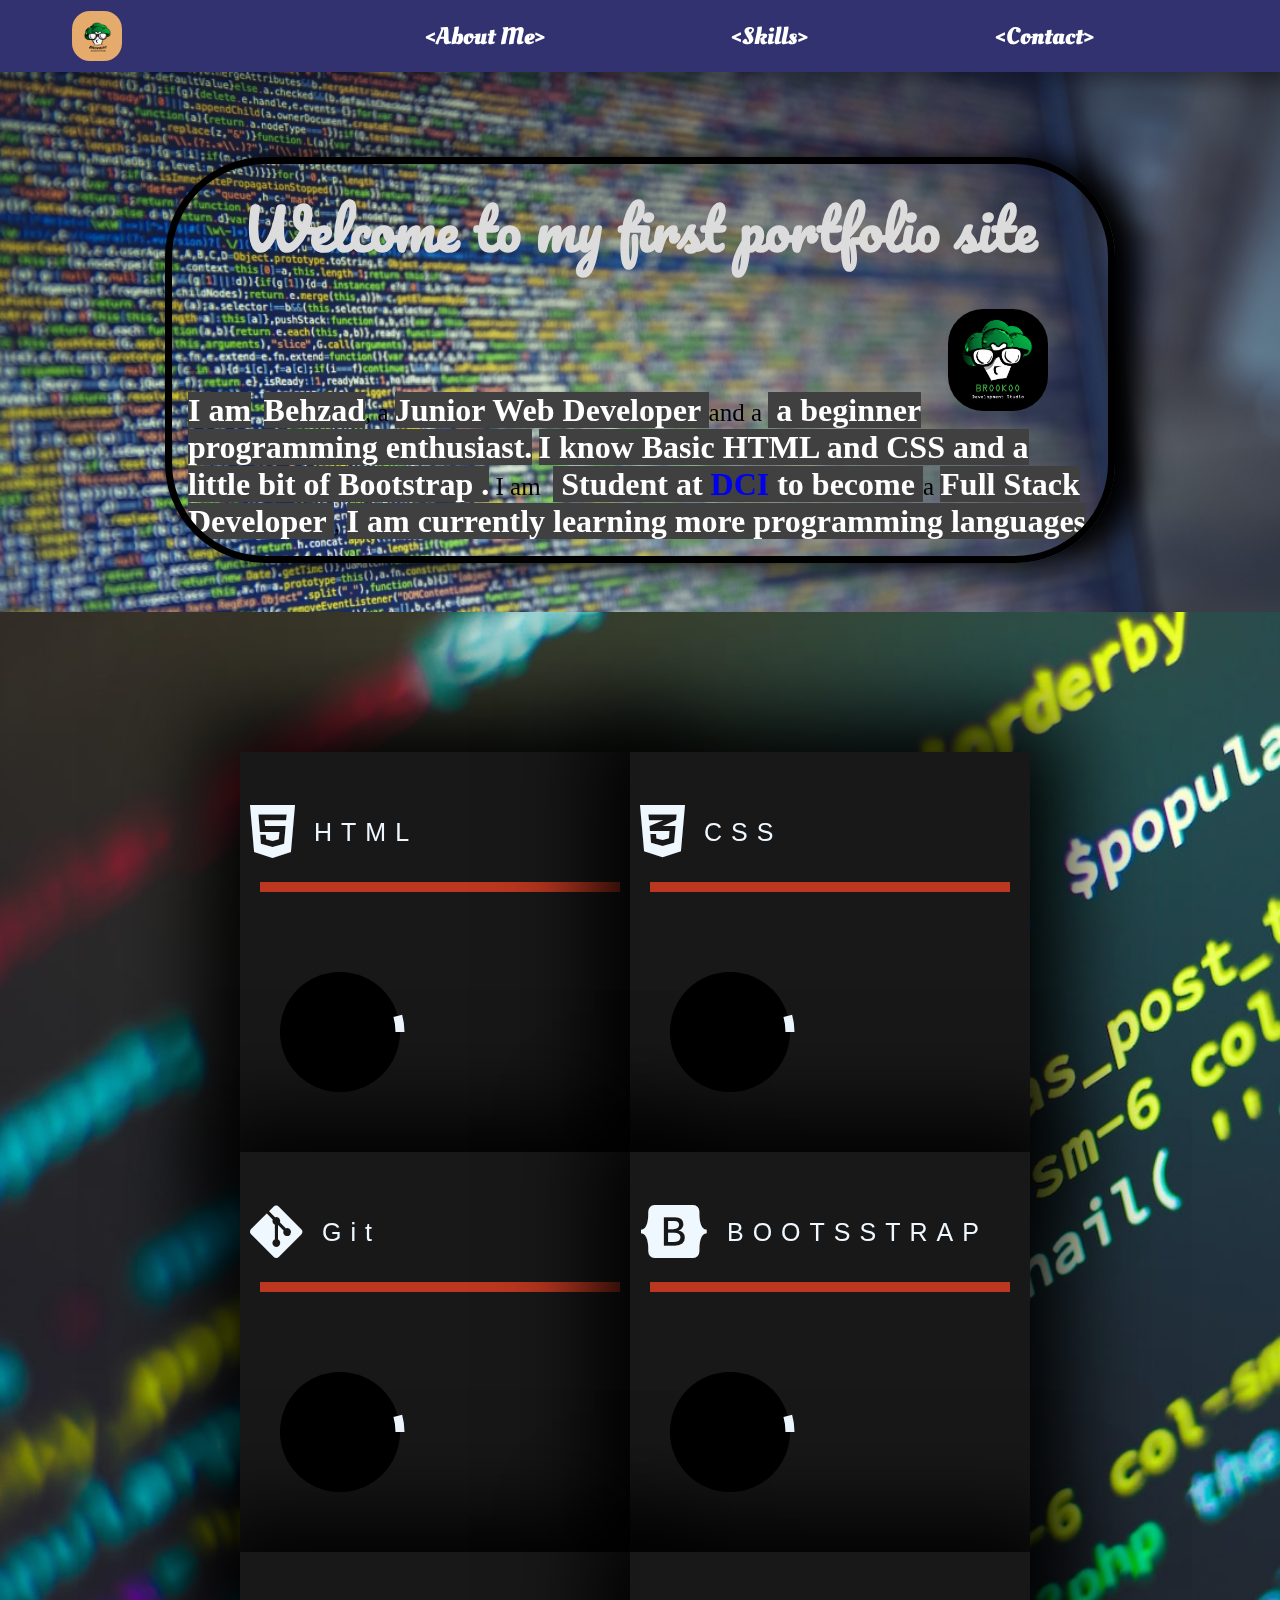
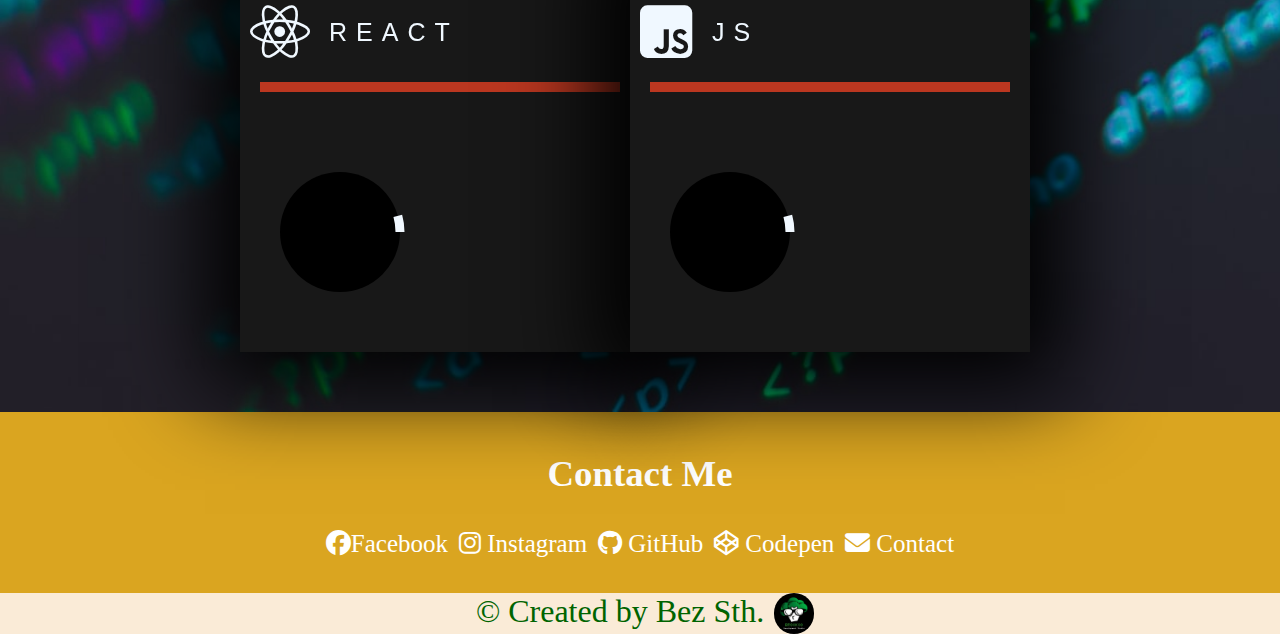
<file: Final Projekt/index.html>
<html lang="en">
  <head>
    <meta charset="UTF-8" />
    <meta http-equiv="X-UA-Compatible" content="IE=edge" />
    <meta name="viewport" content="width=device-width, initial-scale=1.0" />
    <title>First Portfolio</title>
    <link rel="stylesheet" href="style.css" />
    <link rel="shortcut icon" href="./IMG´s/4301a80e-150a-44b4-a493-83c01a53fee0.JPG" type="image/x-icon">
    <link rel="stylesheet" href="https://cdnjs.cloudflare.com/ajax/libs/font-awesome/6.3.0/css/all.min.css">
    <link rel="preconnect" href="https://fonts.googleapis.com">
<link rel="preconnect" href="https://fonts.gstatic.com" crossorigin>
<link href="https://fonts.googleapis.com/css2?family=Marck+Script&family=Oleo+Script:wght@700&family=Pacifico&display=swap" rel="stylesheet">
  
  </head>
  <body>

    <!-- Nav-Bar Bereich -->
    <nav class="nav-bar">
      <ul>
        <p class="bez">
        
          <a href="#"><img class="perfil" src="./IMG´s/4301a80e-150a-44b4-a493-83c01a53fee0.JPG" alt="" /></a>
        </p>
     
        <li>
          <a class="nav-link" href="#profile"><strong>&lt;About Me&gt;</strong></a>
        </li>
        <li>
          <a class="nav-link" href="#skills"><strong>&lt;Skills&gt</strong></a>
        </li>
        <li>
          <a class="nav-link" href="#contacts"><strong>&lt;Contact&gt</strong></a>
        </li>
       
      </ul>
    </nav>
    <!-- Nav-Bar Bereich -->


    <!-- Ich Bereich -->
    <main id="profile">
      <div class="container centered" >
        
        <h1>Welcome to my first portfolio site</h1>
        <div class="neu">
            <p class="block" >
           <b> I am</b> 
           &nbsp;<b>Behzad</b>, a <b> Junior Web      Developer </b>  and a&nbsp;<b>
            a beginner programming enthusiast.</b
          >&nbsp;<b>I know Basic HTML and CSS and a little bit of Bootstrap .</b> I am &nbsp;<b>
            Student at <a class="dci" href="www.dci.de">DCI</a>
            
          </b>
           <b> to become </b> a <b> Full Stack Developer </b>,
          <b> I am currently learning more programming languages </b>
          <img class="brokoo" src="./IMG´s/463d8b5f-5645-42d6-8041-3550c3a32c7f.JPG" alt="">
        </p>
          <ion-icon name="logo-instagram"></ion-icon>
        </div>
        
      
       
        </main>

        <!-- /* Ich Bereich Ende */ -->

        <!-- Bereich Skills usw -->
         <section class="skills" id="skills">
         <!--  <h1 class="skillsheader" >My Skills</h1> -->
      <div class="container1">
        <div class="cards">
          <div class="symbol html">
            <i class="fa-brands fa-html5"></i>
            <p>HTML</p>
          </div>
          <div class="bar"></div>
          <div class="progress">
            <svg version="1.1">
              <circle class="stroke stroke-html" cx="100" cy="80" r="60" />
            </svg>
          </div>
        </div>

        <div class="cards">
          <div class="symbol css">
            <i class="fa-brands fa-css3-alt"></i>
            <p>CSS</p>
          </div>
          <div class="bar"></div>
          <div class="progress">
            <svg version="1.1">
              <circle class="stroke stroke-css" cx="100" cy="80" r="60" />
            </svg>
          </div>
        </div>

        

        <div class="cards">
          <div class="symbol git">
            <i class="fa-brands fa-git-alt"></i>
            <p>Git</p>
          </div>
          <div class="bar"></div>
          <div class="progress">
            <svg version="1.1">
              <circle class="stroke stroke-git" cx="100" cy="80" r="60" />
            </svg>
          </div>
        </div>

        <div class="cards">
          <div class="symbol bootstrap">
            <i class="fa-brands fa-bootstrap"></i>
            <p>BOOTSSTRAP</p>
          </div>
          <div class="bar"></div>
          <div class="progress">
            <svg version="1.1">
              <circle class="stroke stroke-bootstrap" cx="100" cy="80" r="60" />
            </svg>
          </div>
        </div>

        <div class="cards">
          <div class="symbol react">
            <i class="fa-brands fa-react"></i>
            <p>REACT</p>
          </div>
          <div class="bar"></div>
          <div class="progress">
            <svg version="1.1">
              <circle class="stroke stroke-react" cx="100" cy="80" r="60" />
            </svg>
          </div>
        </div>

        <div class="cards">
          <div class="symbol js">
            <i class="fa-brands fa-square-js"></i>
            <p>JS</p>
          </div>
          <div class="bar"></div>
          <div class="progress">
            <svg version="1.1" xmlns=>
              <circle class="stroke stroke-js" cx="100" cy="80" r="60" />
            </svg>
          </div>
        </div>
      </div>
   </section>

 <!-- Bereich Footer -->
<section id="contacts">
    <h2>Contact Me </h2>
    <div id="contact-links">
      
     
     <a class="social-link" target="_blank" href="https://de-de.facebook.com/"><i class="fa-brands fa-facebook"></i>Facebook</a>
    
       <a class="social-link" target="_blank" href="https://www.instagram.com/"><i class="fa-brands fa-instagram"></i> Instagram</a>

       <a class="social-link" target="_blank" href="https://github.com/"><i class="fab fa-github"></i> GitHub</a>

       <a class="social-link" target="_blank" href="https://codepen.io/"><i class="fa-brands fa-codepen"></i> Codepen</a>
      
      <a class="social-link" target="_blank" href="kontakt.html"><i class="fa-solid fa-envelope"></i> Contact</a>
  
    </div>
  </section>
  
  
  <footer id="footer">
    &copy; Created by Bez Sth. <img class="iconunten" src="./IMG´s/463d8b5f-5645-42d6-8041-3550c3a32c7f.JPG" alt="">
  </footer>
  <!-- Footer Ende -->
</body>
</html>
</file>
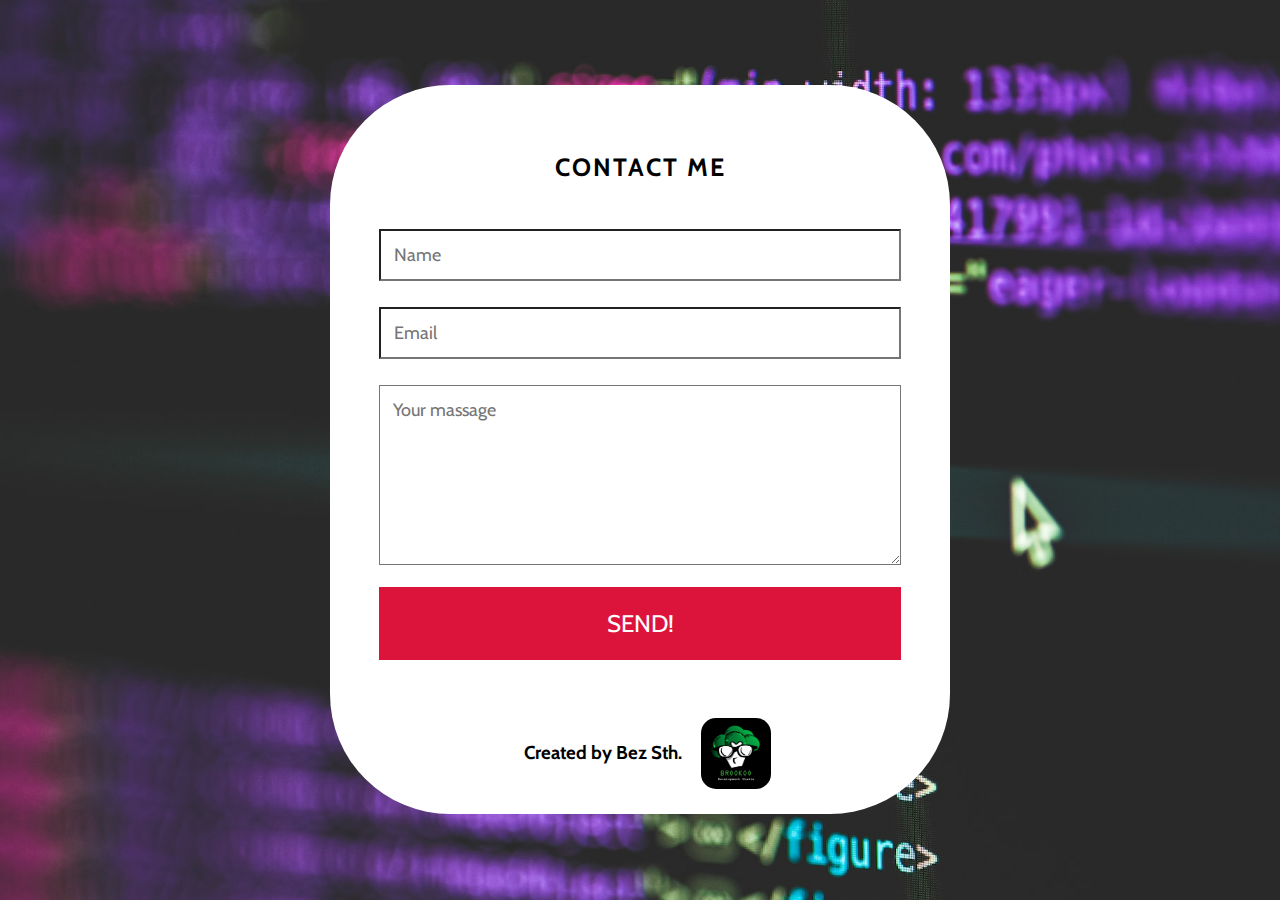
<file: Final Projekt/kontakt.html>
<html lang="en">
  <head>
    <meta charset="UTF-8" />
    <meta http-equiv="X-UA-Compatible" content="IE=edge" />
    <meta name="viewport" content="width=device-width, initial-scale=1.0" />
    <title>Document</title>
    <link rel="stylesheet" href="kontakt.css" />
  </head>
  <body>
    <html>
      <header></header>
      <div class="container">
        <h1>Contact me</h1>

        <form>
          <p class="name">
            <input
              name="name"
              type="text"
              class="feedback-input"
              placeholder="Name"
              id="name"
            />
          </p>

          <p class="email">
            <input
              name="email"
              type="text"
              class="feedback-input"
              id="email"
              placeholder="Email"
            />
          </p>

          <p class="text">
            <textarea
              name="text"
              class="feedback-input"
              id="comment"
              placeholder="Your massage"
            ></textarea>
          </p>

          <div class="submit">
            <input type="submit" value="SEND!" id="button-blue" />
          </div>
          <h3>
            Created by Bez Sth.
            <img
              class="brokoo"
              src="./IMG´s/463d8b5f-5645-42d6-8041-3550c3a32c7f.JPG"
              alt=""
            />
          </h3>
        </form>
      </div>
    </html>
  </body>
</html>
</file>
<file: Final Projekt/style.css>
* {
  box-sizing: border-box;
  margin: 0;
  padding: 0;
}

@import url("https://fonts.googleapis.com/css2?family=Marck+Script&family=Oleo+Script:wght@700&family=Pacifico&display=swap");
font-family: "Marck Script", cursive;
font-family: "Oleo Script", cursive;
font-family: "Pacifico", cursive;

body {
  background-color: #20232a;
}
/* Nav Bar Bereich */
.nav-bar {
  background-color: #31326f;
  height: 8vh;
  position: sticky;
  top: 0;
  z-index: 800;

  box-shadow: -1px 0px 15px 10px rgb(0 0 0 / 25%);
}

ul {
  width: 100%;
  height: 8vh;
  list-style-type: none;
  margin: 0;
  padding: 0;
  display: flex;
  align-items: center;
  justify-content: space-evenly;
}

li a {
  font-family: "Oleo Script";
}

.nav-link {
  margin: 0;
  padding: 0;
  font-size: 1.5rem;
  color: white;
  border: 0;
  border-radius: 5px 5px 5px 5px;
  text-decoration: none;
  align-self: center;
}

.nav-link:hover {
  color: #31326f;
  cursor: pointer;
  background-color: #9ddfd3;
}

.nav-link:visited {
  text-decoration: none;
}

.bez img {
  width: 50px;
  border-radius: 18px;
}

.bez {
  position: relative;
  right: 115px;
}
/* Nav Bar Bereich Ende*/

/* Ich Bereich */

.big {
  font-size: 45px;
  color: black;
  letter-spacing: normal;
}

p {
  font-size: 25px;
}
p b {
  color: #fff;
  background-color: #404040;
  font-size: 32px;
}

.dci {
  text-decoration: none;
}

main {
  height: 60vh;
  background-image: url(./IMG´s/web-development_2.jpg);
  background-size: cover;
}

.centered {
  position: fixed;
  top: 40%;
  left: 50%;
  /* bring your own prefixes */
  transform: translate(-50%, -50%);
}

.container {
  width: 950px;
  height: fit-content;
  bottom: 90px;
  display: flex;

  flex-direction: column;

  padding: 1rem;
  border-radius: 100px;
  overflow: hidden;
  border: solid black 7px;
  box-shadow: 26px 2px 30px rgba(0, 0, 0, 1);
  -webkit-box-shadow: 26px 2px 30px rgba(0, 0, 0, 1);
  -moz-box-shadow: 26px 2px 30px rgba(0, 0, 0, 1);
}
h1 {
  margin-bottom: 115px;
  text-align: center;
  font-size: 60px;
  font-family: "Pacifico", cursive;
  color: gainsboro;
  justify-content: center;
  font-size: 55px;
}
.neu {
  width: 100%;
  height: fit-content;
}
.brokoo {
  width: 100px;
  position: absolute;
  right: 60px;
  border-radius: 35px;
  top: 145px;
}
/* Ich Bereich Ende*/

/* Bereich Skills */

.skills {
  font-family: sans-serif;
  color: aliceblue;
  position: relative;
  display: flex;
  justify-content: center;
  align-items: center;
  background-image: url(./IMG´s/shahadat-rahman-O2MdroNurVw-unsplash.jpg);
  background-size: cover;
}

.container1 {
  width: 80%;
  margin: 0 auto;
  display: flex;
  align-items: center;
  justify-content: center;
  flex-wrap: wrap;

  padding: 100px;
}

.cards {
  width: 400px;
  height: 400px;
  box-shadow: 0 0 85px 35px #000;
  display: flex;
  flex-direction: column;
  position: relative;
  justify-content: center;
  background-color: #181818;
  transition: all 0.3s ease-in-out;
  margin-left: -10px;
  top: 40px;
  bottom: 40px;
}

.cards:hover {
  transform: translateY(-20px);
  transition: all 0.4s ease-out;
}

.cards:hover ~ .cards {
  position: relative;
  left: 50px;
  transition: all 0.4s ease-out;
}

.symbol {
  display: flex;
  gap: 10px;
  align-items: center;
  font-size: 20px;
  margin-left: 10px;
  margin-bottom: 20px;
  transition: all 0.3s ease-out;
  letter-spacing: 9px;
}
.symbol i {
  font-size: 60px;
  transition: all 0.3s ease-out;
}

.cards:hover > .html i {
  color: #bb3720;
}

.cards:hover > .css i {
  color: #018ccc;
}

.cards:hover > .js i {
  color: yellow;
}

.cards:hover > .git i {
  color: #f00101;
}
.cards:hover > .bootstrap i {
  color: lightgreen;
}
.cards:hover > .react i {
  color: darkorange;
}

.bar {
  width: 90%;
  height: 10px;
  background-color: #bb3720;
  margin: 0 auto;
}

.progress {
  margin-top: 60px;
}
.stroke {
  stroke: aliceblue;
  stroke-dasharray: 360;
  stroke-dashoffset: 360;
  transition: 0.9s ease-out;
}

svg {
  stroke-width: 9px;
}
.cards:hover .stroke-html {
  stroke-dashoffset: 80;
  stroke: #bb3720;
}
.cards:hover .stroke-css {
  stroke-dashoffset: 70;
  stroke: #018ccc;
}

.cards:hover .stroke-git {
  stroke-dashoffset: 200;
  stroke: #f00101;
}

.cards:hover .stroke-bootstrap {
  stroke-dashoffset: 250;
  stroke: #31326f;
}

.cards:hover .stroke-react {
  stroke-dashoffset: 300;
  stroke: greenyellow;
}
.cards:hover .stroke-js {
  stroke-dashoffset: 340;
  stroke: yellow;
}

/* Bereich FOOTER */

#contacts {
  display: flex;
  flex-direction: column;
  align-items: center;
  justify-content: center;
  width: 100vw;
  max-width: 100%;
  background: goldenrod;
}

#contacts > h2 {
  text-align: center;
  color: #fff;
  font-size: 2.3rem;
  margin-top: 40px;
  margin-bottom: 30px;
}

#contact-links a {
  text-decoration: none;
  color: #fff;
  font-size: 25px;
}

.social-link,
#profile-link {
  padding: 5px;
  transition: all 300ms ease-out;
}

.social-link:hover,
#profile-link:hover {
  transform: translateY(-7px);
}

#contact-links {
  margin-bottom: 30px;
  width: 50%;
  display: flex;
  justify-content: space-evenly;
  flex-wrap: wrap;
}

#footer {
  background: antiquewhite;
  display: flex;
  justify-content: center;
  color: darkgreen;
  font-size: 32px;
}

.iconunten {
  position: relative;
  width: 40px;
  border-radius: 29px;
  left: 10px;
}
/* Ende FOOTER */
</file>
<file: Final Projekt/kontakt.css>
@import url(https://fonts.googleapis.com/css?family=Cabin);
body {
  width: 100%;
  margin: 0;
  font-family: sans-serif;
  background-image: url(./IMG´s/markus-spiske-eo3Xr2yhYVw-unsplash.jpg);
  background-size: cover;
  font-family: "Cabin", sans-serif;
}
h1 {
  text-align: center;
  color: black;
  letter-spacing: 2px;
  text-transform: uppercase;

  font-family: "Cabin", sans-serif;
  font-size: 25px;
  padding: 30px;
}

h3 {
  text-align: center;
  color: black;

  font-family: "Cabin", sans-serif;
  padding: 10px;
}

h3 a {
  text-decoration: none;
  color: #22a7f0;
}

.container {
  height: auto;
  width: 580px;
  position: relative;
  font-family: "Cabin", sans-serif;
  margin: 0 auto;
  margin-top: 85px;
  display: block;
  background: white;
  padding: 20px;
  border-radius: 120px;
}

form {
  font-family: "Cabin", sans-serif;
  padding: 0;
  width: 90%;
  border-radius: 15px;
  margin: 0 auto;
  margin-bottom: 20px;
}

.feedback-input {
  color: #000;
  font-family: "Cabin", sans-serif;
  font-weight: 400;
  font-size: 18px;
  border-radius: 0;
  margin-right: 0;
  line-height: 22px;
  background-color: none;
  padding: 13px 13px 13px 13px;
  margin-bottom: 10px;
  width: 100%;
}
.feedback-input:focus {
  box-shadow: 0;
  color: #3498db;
  transition: 0.4s ease;
  outline: none;
  border-bottom: 2px solid black;
  padding: 13px 13px 13px 13px;
}

.focused {
  color: #30aed6;
  border: #30aed6 solid 3px;
}

textarea {
  width: 100%;
  height: 180px;
  line-height: 150%;
  resize: vertical;
}

#button-blue {
  font-family: "Cabin", sans-serif;
  font-weight: 200;
  width: 100%;
  border: none;
  cursor: pointer;
  background-color: crimson;
  color: white;
  font-size: 24px;
  padding-top: 22px;
  padding-bottom: 22px;
  margin-top: -4px;
  font-weight: 400;
  transition: 0.3s ease;
}

#button-blue:hover {
  background-color: rgba(0, 0, 0, 0);
  color: black;
  background: #22a7f0;
}

.submit:hover {
  color: #22a7f0;
}

.brokoo {
  width: 70px;
  position: relative;
  border-radius: 15px;
  top: 30px;
  left: 15px;
}
</file>
